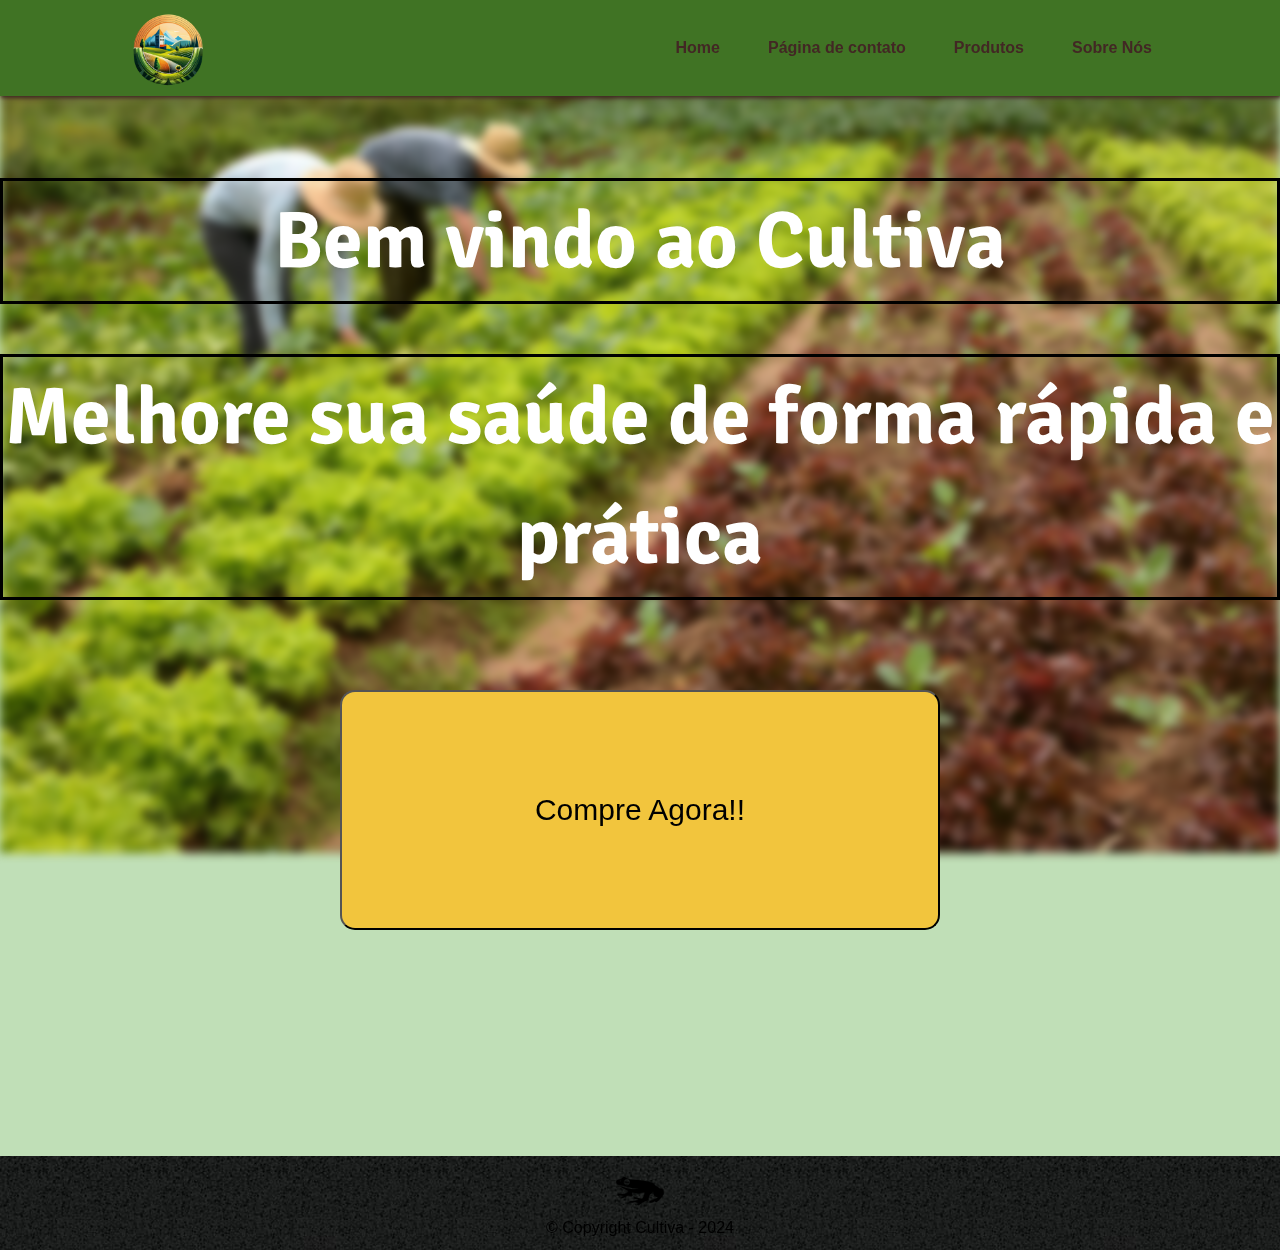
<file: index.html>
<!DOCTYPE html>
<html lang="pt-br">

<head>
    <meta charset="UTF-8">
    <meta name="viewport" content="width=device-width, initial-scale=1.0">
    <link rel="stylesheet" href="style.css">
    <link rel="stylesheet" href="homepage.css">
    <link rel="stylesheet" href="reset.css">
    <link rel="preconnect" href="https://fonts.googleapis.com">
    <link rel="preconnect" href="https://fonts.gstatic.com" crossorigin>
    <link href="https://fonts.googleapis.com/css2?family=Signika+Negative:wght@300..700&display=swap" rel="stylesheet">
    <title>Homepages</title>
</head>

<body>
    <div class="header" id="header">
        <button onclick="alternaBarraLateral()" class="icone_header">
            <svg xmlns="http://www.w3.org/2000/svg" width="20" height="20" fill="currentColor" class="bi bi-list"
                viewBox="0 0 16 16">
                <path fill-rule="evenodd"
                    d="M2.5 12a.5.5 0 0 1 .5-.5h10a.5.5 0 0 1 0 1H3a.5.5 0 0 1-.5-.5zm0-4a.5.5 0 0 1 .5-.5h10a.5.5 0 0 1 0 1H3a.5.5 0 0 1-.5-.5zm0-4a.5.5 0 0 1 .5-.5h10a.5.5 0 0 1 0 1H3a.5.5 0 0 1-.5-.5z" />
            </svg>
        </button>
        <div class="logo_header">
            <a href="index.html"><img src="imagens/logo-projeto.png" alt="planta" id="logo"></a>
        </div>

        <div class="hud_de_navegacao" id="hud_de_navegacao">
            <button onclick="alternaBarraLateral()" class="icone_header">
                <svg xmlns="http://www.w3.org/2000/svg" width="25" height="25" fill="currentColor" class="bi bi-x"
                    viewBox="0 0 16 16">
                    <path
                        d="M4.646 4.646a.5.5 0 0 1 .708 0L8 7.293l2.646-2.647a.5.5 0 0 1 .708.708L8.707 8l2.647 2.646a.5.5 0 0 1-.708.708L8 8.707l-2.646 2.647a.5.5 0 0 1-.708-.708L7.293 8 4.646 5.354a.5.5 0 0 1 0-.708z" />
                </svg>
            </button>
            <a href="index.html">Home</a>
            <a href="contato.html">Página de contato</a>
            <a href="produtos.html">Produtos</a>
            <a href="sobrenos.html">Sobre Nós</a>
          
        </div>
    </div>
   
    <div tabindex="0" onclick="fechaBarraLateral()" class="conteudo" id="conteudo">

        <div id="background"></div>
        <section class="campo-texto">
            <h2 id="text1">Bem vindo ao Cultiva</h2>
            <h1 id="text1">Melhore sua saúde de forma rápida e prática</h1>
           
            <a href="produtos.html">
            <input type="submit" onclick="mostrarMensagem()" value="Compre Agora!!" id="botao">
            </a>
        </section>

    </div>
    
       
</body>
<footer>
    <img src="imagens/s-5.png" alt="logo cultiva " id="imagem-footer">
    <p class="copyright">&copy; Copyright Cultiva - 2024</p>
</footer>













<script>
    var header = document.getElementById('header');
    var hud_de_navegacao = document.getElementById('hud_de_navegacao');
    var conteudo = document.getElementById('conteudo');
    var mostraBarraLateral = false;

    function alternaBarraLateral() {
        mostraBarraLateral = !mostraBarraLateral;
        if (mostraBarraLateral) {
            hud_de_navegacao.style.marginLeft = '-10vw';
            hud_de_navegacao.style.animationName = 'mostraBarraLateral';
            conteudo.style.filter = 'blur(3px)';
        } 
        else {
            hud_de_navegacao.style.marginLeft = '-100vw';
            hud_de_navegacao.style.animationName = '';
            conteudo.style.filter = '';
        }
    }

    function fechaBarraLateral() {
        if(mostraBarraLateral) {
            alternaBarraLateral();
        }
    }

    window.addEventListener('resize', function(event) {
        if(window.innerWidth > 768 && mostraBarraLateral) 
        {
            alternaBarraLateral();
        }
    });
</script>

</html>
</file>
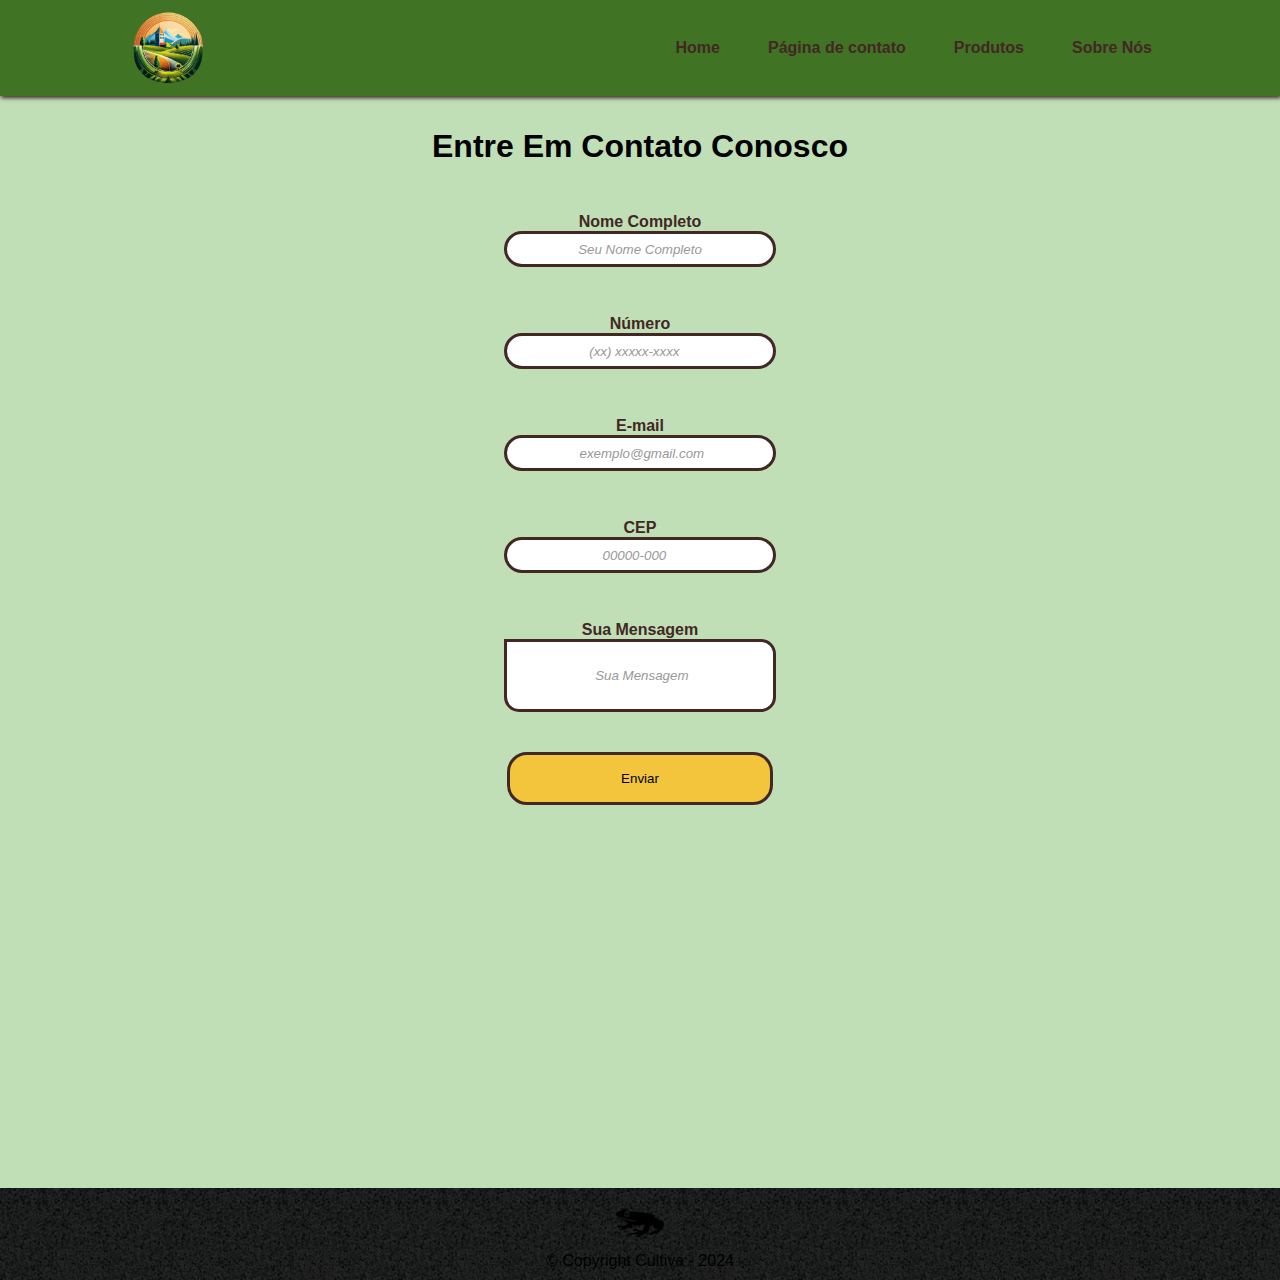
<file: contato.html>
<!DOCTYPE html>
<html lang="pt-br">

<head>
    <meta charset="UTF-8">
    <meta name="viewport" content="width=device-width, initial-scale=1.0">
    <link rel="stylesheet" href="style.css">
    <link rel="stylesheet" href="contato.css">
    <!-- <link rel="stylesheet" href="reset.css"> -->
    <title>Página de Contato</title>
</head>

<body>
    <div class="header" id="header">
        <button onclick="alternaBarraLateral()" class="icone_header">
            <svg xmlns="http://www.w3.org/2000/svg" width="20" height="20" fill="currentColor" class="bi bi-list"
                viewBox="0 0 16 16">
                <path fill-rule="evenodd"
                    d="M2.5 12a.5.5 0 0 1 .5-.5h10a.5.5 0 0 1 0 1H3a.5.5 0 0 1-.5-.5zm0-4a.5.5 0 0 1 .5-.5h10a.5.5 0 0 1 0 1H3a.5.5 0 0 1-.5-.5zm0-4a.5.5 0 0 1 .5-.5h10a.5.5 0 0 1 0 1H3a.5.5 0 0 1-.5-.5z" />
            </svg>
        </button>
        <div class="logo_header">
            <a href="index.html"><img src="imagens/logo-projeto.png" alt="planta" id="logo"></a>
        </div>

        <div class="hud_de_navegacao" id="hud_de_navegacao">
            <button onclick="alternaBarraLateral()" class="icone_header">
                <svg xmlns="http://www.w3.org/2000/svg" width="25" height="25" fill="currentColor" class="bi bi-x"
                    viewBox="0 0 16 16">
                    <path
                        d="M4.646 4.646a.5.5 0 0 1 .708 0L8 7.293l2.646-2.647a.5.5 0 0 1 .708.708L8.707 8l2.647 2.646a.5.5 0 0 1-.708.708L8 8.707l-2.646 2.647a.5.5 0 0 1-.708-.708L7.293 8 4.646 5.354a.5.5 0 0 1 0-.708z" />
                </svg>
            </button>
            <a href="index.html">Home</a>
            <a href="contato.html">Página de contato</a>
            <a href="produtos.html">Produtos</a>
            <a href="sobrenos.html">Sobre Nós</a>
           
        </div>
    </div>
   
    <div tabindex="0" onclick="fechaBarraLateral()" class="conteudo" id="conteudo">
        <div class="campo-de-dados">
            <h1 id="contato-conosco">Entre Em Contato Conosco</h1>

            <p class="campos-de-preenchimento">Nome Completo</p>
        <input type="text"  placeholder=" Seu Nome Completo " id="nome_campo-de-dados" required>

        <p class="campos-de-preenchimento">Número</p>
        <input type="number" placeholder=" (xx) xxxxx-xxxx" id="numero_campo-de-dados" required>

        <p class="campos-de-preenchimento">E-mail</p>
        <input type="email" placeholder=" exemplo@gmail.com" id="email_campo-de-dados" required>

        <p class="campos-de-preenchimento">CEP</p>
        <input type="number" placeholder=" 00000-000" id="cep_campo-de-dados" required>

        <p class="campos-de-preenchimento">Sua Mensagem</p>
        <input type="text" placeholder=" Sua Mensagem" id="msg_campo-de-dados" required>

       
        <input type="submit" onclick="mostrarMensagem()" value="Enviar" id="botao">

       
        </div>
        <div>
            
        </div>

    </div>
</body>

<footer>
    <img src="imagens/s-5.png" alt="logo cultiva " id="imagem-footer">
    <p class="copyright">&copy; Copyright Cultiva - 2024</p>
</footer>


<script>
    var header = document.getElementById('header');
    var hud_de_navegacao = document.getElementById('hud_de_navegacao');
    var conteudo = document.getElementById('conteudo');
    var mostraBarraLateral = false;
    function mostrarMensagem() {
            alert('Seus dados e sua Mensagem foram enviados!');
        }

    function alternaBarraLateral() {
        mostraBarraLateral = !mostraBarraLateral;
        if (mostraBarraLateral) {
            hud_de_navegacao.style.marginLeft = '-10vw';
            hud_de_navegacao.style.animationName = 'mostraBarraLateral';
            conteudo.style.filter = 'blur(3px)';
        }
        else {
            hud_de_navegacao.style.marginLeft = '-100vw';
            hud_de_navegacao.style.animationName = '';
            conteudo.style.filter = '';
        }
    }

    function fechaBarraLateral() {
        if (mostraBarraLateral) {
            alternaBarraLateral();
        }
    }

    window.addEventListener('resize', function (event) {
        if (window.innerWidth > 768 && mostraBarraLateral) {
            alternaBarraLateral();
        }
    });
</script>


</html>
</file>
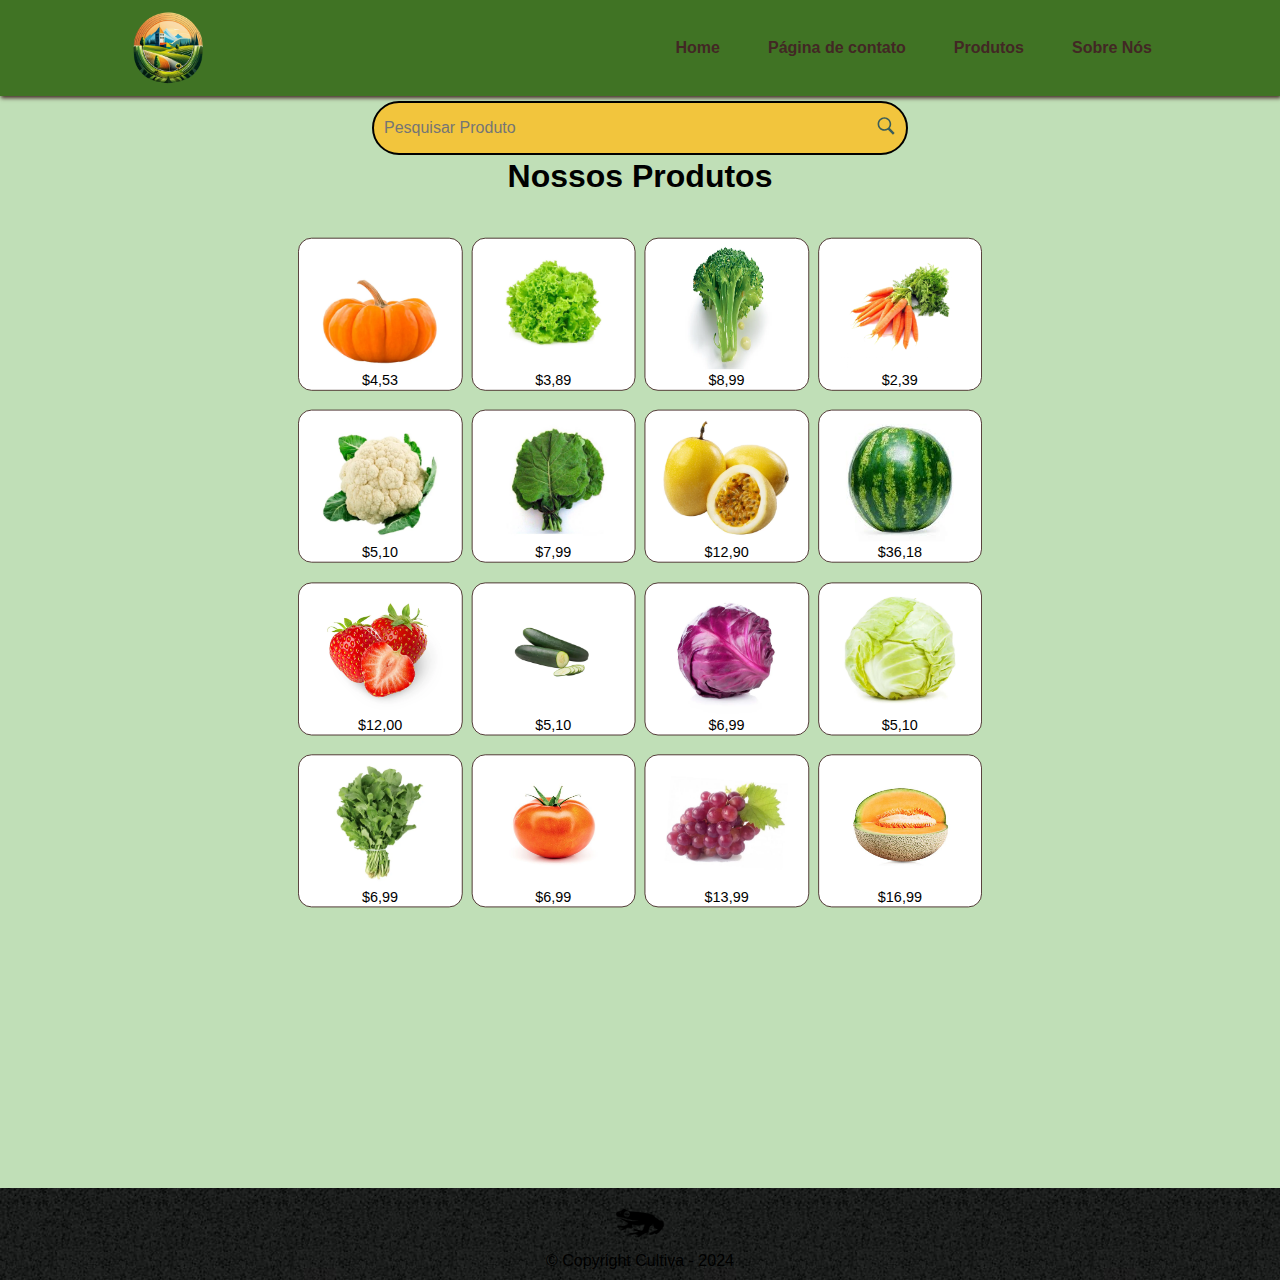
<file: produtos.html>
<!DOCTYPE html>
<html lang="pt-br">

<head>
    <meta charset="UTF-8">
    <meta name="viewport" content="width=device-width, initial-scale=1.0">
    <link rel="stylesheet" href="style.css">
    <link rel="stylesheet" href="produto.css">
    
    <!-- <link rel="stylesheet" href="reset.css"> -->
    <title>Produtos</title>
</head>

<body>
    <div class="header" id="header">
        <button onclick="alternaBarraLateral()" class="icone_header">
            <svg xmlns="http://www.w3.org/2000/svg" width="20" height="20" fill="currentColor" class="bi bi-list"
                viewBox="0 0 16 16">
                <path fill-rule="evenodd"
                    d="M2.5 12a.5.5 0 0 1 .5-.5h10a.5.5 0 0 1 0 1H3a.5.5 0 0 1-.5-.5zm0-4a.5.5 0 0 1 .5-.5h10a.5.5 0 0 1 0 1H3a.5.5 0 0 1-.5-.5zm0-4a.5.5 0 0 1 .5-.5h10a.5.5 0 0 1 0 1H3a.5.5 0 0 1-.5-.5z" />
            </svg>
        </button>
        <div class="logo_header">
            <a href="index.html"><img src="imagens/logo-projeto.png" alt="planta" id="logo"></a>
            
        </div>

        <div class="hud_de_navegacao" id="hud_de_navegacao">
            <button onclick="alternaBarraLateral()" class="icone_header">
                <svg xmlns="http://www.w3.org/2000/svg" width="25" height="25" fill="currentColor" class="bi bi-x"
                    viewBox="0 0 16 16">
                    <path
                        d="M4.646 4.646a.5.5 0 0 1 .708 0L8 7.293l2.646-2.647a.5.5 0 0 1 .708.708L8.707 8l2.647 2.646a.5.5 0 0 1-.708.708L8 8.707l-2.646 2.647a.5.5 0 0 1-.708-.708L7.293 8 4.646 5.354a.5.5 0 0 1 0-.708z" />
                </svg>
            </button>
            <a href="index.html">Home</a>
            <a href="contato.html">Página de contato</a>
            <a href="produtos.html">Produtos</a>
            <a href="sobrenos.html">Sobre Nós</a>
           
        </div>
    </div>
   
    <div tabindex="0" onclick="fechaBarraLateral()" class="conteudo" id="conteudo">
     
        <div class="barra-de-pesquisa">
            <input type="text" class="barra-de-pesquisa-produtos" placeholder="Pesquisar Produto">
            <a href="#" class="botao-de-pesquisa">
                <img src="/imagens/icone-lupa.svg" alt="imagem de lupa da barra de pesquisa" height="20" width="20">
            </a>
        </div>
        <h1 id="titulo-produtos">Nossos Produtos</h1>
<div class="container">
   
    <section class="produtos-da-loja">
       
        
<div class="produto ">
            <img src="imagens/Imagens-produtos/abobora.webp" id="imagem-produto"  alt="#" >
            <p>$4,53</p>
       </div>

<div class="produto ">
            <img src="imagens/Imagens-produtos/alface.webp" id="imagem-produto" id="imagem-produto"  alt="#" >
            <p>$3,89</p>
       </div>

<div class="produto ">
            <img src="imagens/Imagens-produtos/brocolis.webp" id="imagem-produto"  alt="#" >
            <p>$8,99</p>
       </div>

<div class="produto ">
            <img src="imagens/Imagens-produtos/cenoura.png" id="imagem-produto"  alt="#" >
            <p>$2,39</p>
       </div>

<div class="produto ">
            <img src="imagens/Imagens-produtos/couve-flor.webp" id="imagem-produto"  alt="#" >
            <p>$5,10</p>
       </div>

<div class="produto ">
            <img src="imagens/Imagens-produtos/couve.jpg" id="imagem-produto"  alt="#" >
            <p>$7,99</p>
       </div>

<div class="produto ">
            <img src="imagens/Imagens-produtos/maracuja.webp" id="imagem-produto"  alt="#" >
            <p>$12,90</p>
       </div>

<div class="produto ">
            <img src="imagens/Imagens-produtos/melancia.jpeg" id="imagem-produto"  alt="#" >
            <p>$36,18</p>
       </div>
        
<div class="produto ">
            <img src="imagens/Imagens-produtos/morango.webp" id="imagem-produto"  alt="#" >
            <p>$12,00</p>
       </div>

<div class="produto ">
            <img src="imagens/Imagens-produtos/pepino.webp" id="imagem-produto"  alt="#" >
            <p>$5,10</p>
       </div>

<div class="produto ">
            <img src="imagens/Imagens-produtos/repolho-roxo.webp" id="imagem-produto" alt="#" >
            <p>$6,99</p>
       </div>

<div class="produto ">
            <img src="imagens/Imagens-produtos/repolho.webp" id="imagem-produto" alt="#" >
            <p>$5,10</p>
       </div>

<div class="produto ">
            <img src="imagens/Imagens-produtos/rucula.webp" id="imagem-produto"  alt="#" >
            <p>$6,99</p>
       </div>

<div class="produto ">
            <img src="imagens/Imagens-produtos/tomate.jpg" id="imagem-produto"  alt="#" >
            <p>$6,99</p>
       </div>

<div class="produto ">
            <img src="imagens/Imagens-produtos/uva.webp" id="imagem-produto" alt="#" >
            <p>$13,99</p>
       </div>

        <div class="produto " >
            <img src="imagens/Imagens-produtos/melao.jpg" id="imagem-produto" alt="#" >
            <p>$16,99</p>
        </div>

       </section>
</div>



    </div>
   
</body>
<footer>
    <img src="imagens/s-5.png" alt="logo cultiva " id="imagem-footer">
    <p class="copyright">&copy; Copyright Cultiva - 2024</p>
</footer>



<script>
    var header = document.getElementById('header');
    var hud_de_navegacao = document.getElementById('hud_de_navegacao');
    var conteudo = document.getElementById('conteudo');
    var mostraBarraLateral = false;
    function mostrarMensagem() {
            alert('Seus dados e sua Mensagem foram enviados!');
        }

    function alternaBarraLateral() {
        mostraBarraLateral = !mostraBarraLateral;
        if (mostraBarraLateral) {
            hud_de_navegacao.style.marginLeft = '-10vw';
            hud_de_navegacao.style.animationName = 'mostraBarraLateral';
            conteudo.style.filter = 'blur(3px)';
        }
        else {
            hud_de_navegacao.style.marginLeft = '-100vw';
            hud_de_navegacao.style.animationName = '';
            conteudo.style.filter = '';
        }
    }

    function fechaBarraLateral() {
        if (mostraBarraLateral) {
            alternaBarraLateral();
        }
    }

    window.addEventListener('resize', function (event) {
        if (window.innerWidth > 768 && mostraBarraLateral) {
            alternaBarraLateral();
        }
    });
</script>


</html>
</file>
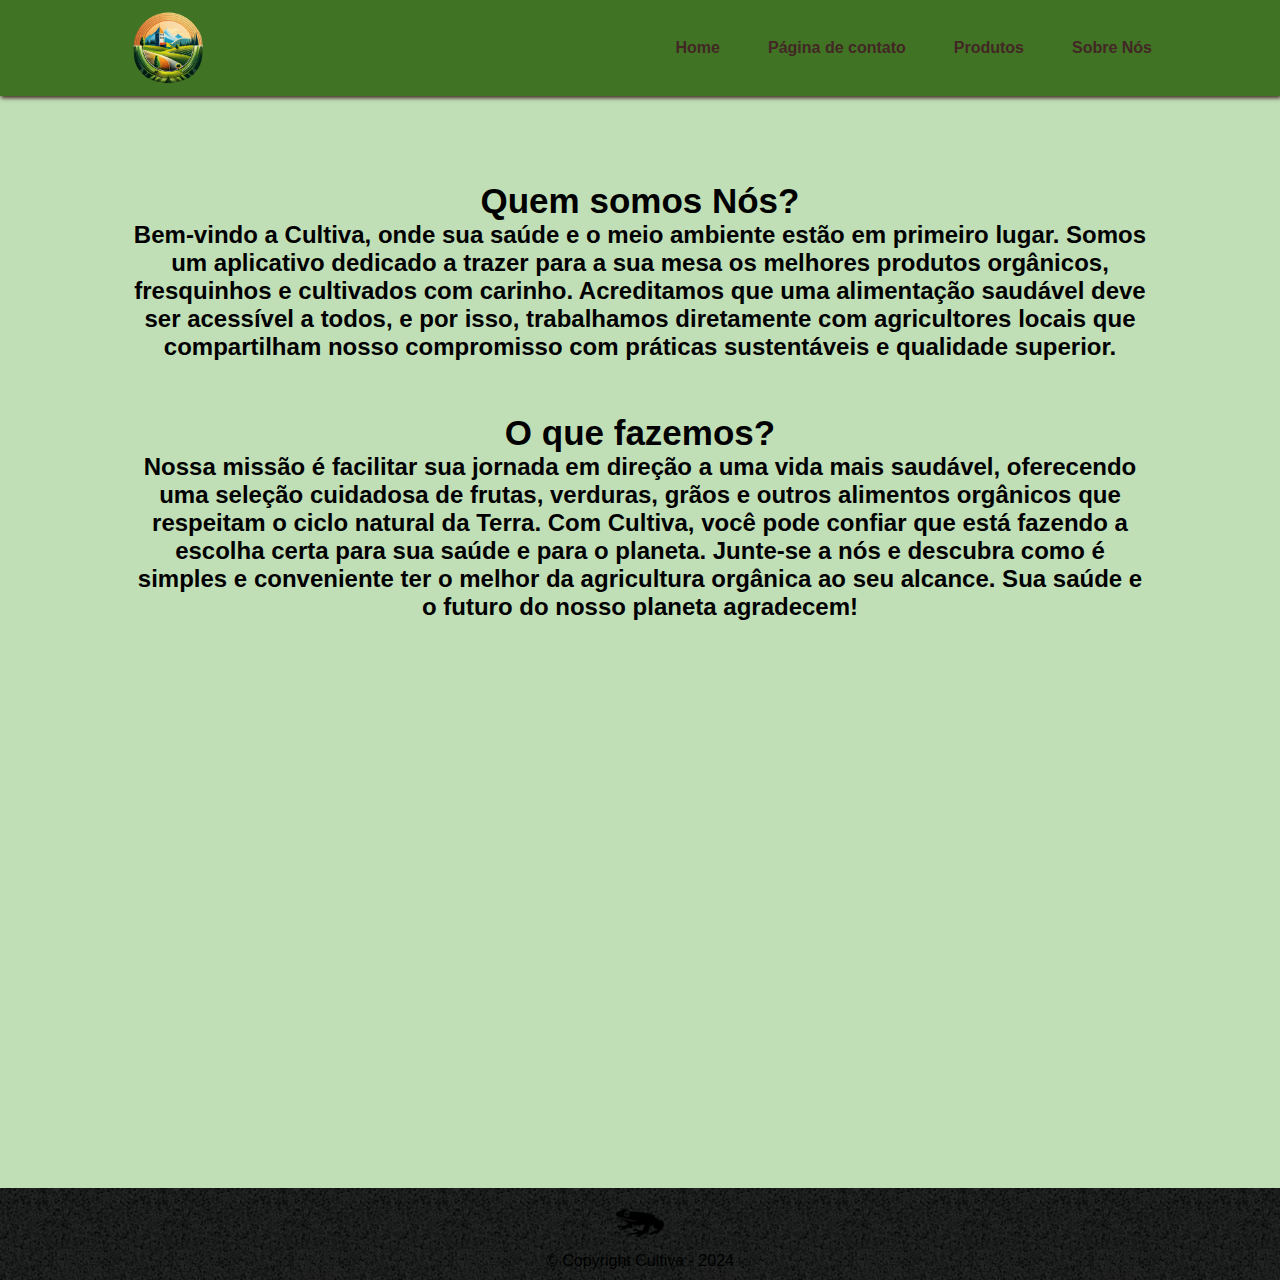
<file: sobrenos.html>
<!DOCTYPE html>
<html lang="pt-br">

<head>
    <meta charset="UTF-8">
    <meta name="viewport" content="width=device-width, initial-scale=1.0">
    <link rel="stylesheet" href="style.css">
  
    <!-- <link rel="stylesheet" href="reset.css"> -->
    <title>Sobre Nós</title>
</head>

<body>
    <div class="header" id="header">
        <button onclick="alternaBarraLateral()" class="icone_header">
            <svg xmlns="http://www.w3.org/2000/svg" width="20" height="20" fill="currentColor" class="bi bi-list"
                viewBox="0 0 16 16">
                <path fill-rule="evenodd"
                    d="M2.5 12a.5.5 0 0 1 .5-.5h10a.5.5 0 0 1 0 1H3a.5.5 0 0 1-.5-.5zm0-4a.5.5 0 0 1 .5-.5h10a.5.5 0 0 1 0 1H3a.5.5 0 0 1-.5-.5zm0-4a.5.5 0 0 1 .5-.5h10a.5.5 0 0 1 0 1H3a.5.5 0 0 1-.5-.5z" />
            </svg>
        </button>
        <div class="logo_header">
            <a href="index.html"><img src="imagens/logo-projeto.png" alt="planta" id="logo"></a>
        </div>

        <div class="hud_de_navegacao" id="hud_de_navegacao">
            <button onclick="alternaBarraLateral()" class="icone_header">
                <svg xmlns="http://www.w3.org/2000/svg" width="25" height="25" fill="currentColor" class="bi bi-x"
                    viewBox="0 0 16 16">
                    <path
                        d="M4.646 4.646a.5.5 0 0 1 .708 0L8 7.293l2.646-2.647a.5.5 0 0 1 .708.708L8.707 8l2.647 2.646a.5.5 0 0 1-.708.708L8 8.707l-2.646 2.647a.5.5 0 0 1-.708-.708L7.293 8 4.646 5.354a.5.5 0 0 1 0-.708z" />
                </svg>
            </button>
            <a href="index.html">Home</a>
            <a href="contato.html">Página de contato</a>
            <a href="produtos.html">Produtos</a>
            <a href="sobrenos.html">Sobre Nós</a>
            
        </div>
    </div>
    <div tabindex="0" onclick="fechaBarraLateral()" class="conteudo" id="conteudo">
        
        <!-- <img src="imagens/laterais-contato.jpg" alt="imagem-teste" class="imagem_grande_homepage"> -->
        <h1 id="sobre-nos">Quem somos Nós?</h1>
        <p id="paragrafo-sobre-nos">Bem-vindo a Cultiva, onde sua saúde e o meio ambiente estão em primeiro lugar. Somos um aplicativo dedicado a trazer para a sua mesa os melhores produtos orgânicos, fresquinhos e cultivados com carinho. Acreditamos que uma alimentação saudável deve ser acessível a todos, e por isso, trabalhamos diretamente com agricultores locais que compartilham nosso compromisso com práticas sustentáveis e qualidade superior.</p>
        <h1 id="sobre-nos">O que fazemos?</h1>
        <p id="paragrafo-sobre-nos">Nossa missão é facilitar sua jornada em direção a uma vida mais saudável, oferecendo uma seleção cuidadosa de frutas, verduras, grãos e outros alimentos orgânicos que respeitam o ciclo natural da Terra. Com Cultiva, você pode confiar que está fazendo a escolha certa para sua saúde e para o planeta.

            Junte-se a nós e descubra como é simples e conveniente ter o melhor da agricultura orgânica ao seu alcance. Sua saúde e o futuro do nosso planeta agradecem!</p>
    </div>


</body>
<footer>
    <img src="imagens/s-5.png" alt="logo cultiva " id="imagem-footer">
    <p class="copyright">&copy; Copyright Cultiva - 2024</p>
</footer>













<script>
    var header = document.getElementById('header');
    var hud_de_navegacao = document.getElementById('hud_de_navegacao');
    var conteudo = document.getElementById('conteudo');
    var mostraBarraLateral = false;

    function alternaBarraLateral() {
        mostraBarraLateral = !mostraBarraLateral;
        if (mostraBarraLateral) {
            hud_de_navegacao.style.marginLeft = '-10vw';
            hud_de_navegacao.style.animationName = 'mostraBarraLateral';
            conteudo.style.filter = 'blur(3px)';
        } 
        else {
            hud_de_navegacao.style.marginLeft = '-100vw';
            hud_de_navegacao.style.animationName = '';
            conteudo.style.filter = '';
        }
    }

    function fechaBarraLateral() {
        if(mostraBarraLateral) {
            alternaBarraLateral();
        }
    }

    window.addEventListener('resize', function(event) {
        if(window.innerWidth > 768 && mostraBarraLateral) 
        {
            alternaBarraLateral();
        }
    });
</script>

</html>
</file>
<file: style.css>
:root { /* paleta de cores para ser utilizado no site*/
  --verde-escuro: #407324;
  --azul: #60A4BF;
  --verde-pastel: #C0DFB7;
  --verde-3: #025939;
  --amarelinho: #F2C53D;
  --marrom: #422724;
  --branco: #fff;
}

* {
  margin: 0;
  padding: 0;
}


body {
  font-family: Arial, Helvetica, sans-serif;
  background-color: var(--verde-pastel);
}




#logo {
  width: 80px;
}

.header,
.hud_de_navegacao { /*direciona os itens do cabeçalho em linha e os alinha no centro*/
  display: flex;
  flex-direction: row;
  align-items: center;
}



.header {
  background-color: var(--verde-escuro); /*define cor de fundo, sombras, altura e espaçamento do cabeçalho*/
  box-shadow: 1px 2px 4px var(--marrom);
  height: 6em; /* 1em = 16px */
  justify-content: space-between;
  padding: 0 10%;
}

.hud_de_navegacao {  /*define a distancia entre cada item do cabeçalho e a ordem para serem exibidos */
  gap: 3em; /* 1em = 16px */
  z-index: 2;
}

.hud_de_navegacao a { /*remove as decorações dos textos */
  /**/
  text-decoration: none;
  color: var(--marrom);
  transition: 1s;
  font-weight: bold;

}

.conteudo {
  text-align: center;
  padding-top: 2em;
  /* 1em = 16px */
  height: 90vh;
  transition: 1s;
  padding-bottom: 0;
}

.icone_header {
  display: none;
  background-color: transparent;
  border: none;
  color: var(--marrom);
  cursor: pointer;
}

.imagem_grande_homepage  /*edita o tamanho da imagem 1 do cabeçalho*/  {
  margin-top: 15px;
  height: 400px;
  max-width: 100%;

  
}

#paragrafo-sobre-nos {
  color: black;
  font-size: 24px;
  font-weight: bold;
  max-width: 80vw;
  margin: 0 auto; /* Centraliza horizontalmente */
  display: block; /* Certifica-se de que seja um bloco */
  
}
#sobre-nos {
  font-size: 35px;
  color: black;
  padding-top: 1.5em;
}

footer /*adiciona a imagem de fundo da logo do rodapé*/ {
  text-align: center;
  background: url(imagens/bg.jpg);
  padding: 10px 0;
  margin-top: 250px;
}

#imagem-footer /*ajusta a imagem do rodapé*/ {
  height: 50px;
}



@media screen and (max-width: 768px) {

  #paragrafo-sobre-nos {
    color: black;
    font-size: 19px;
    font-weight: bold;
    max-width: 80vw;
  }

  #sobre-nos {
    color: black;
    font-size: 20;
  }
  .hud_de_navegacao {
    position: absolute;
    flex-direction: column;
    top: 0;
    background-color: var(--verde-3);
    height: 100%;
    width: 33vh;
    padding: 1em;
    animation-duration: 1s;
    margin-left: -100vw;
  }
  #paragrafo-sobre-nos {
    
    max-width: 100vw;
    }
    

  .icone_header {
    display: block;
  }

  .imagem_grande_homepage  /*edita o tamanho da imagem 1 do cabeçalho*/  {
    margin-top: 15px;
    height: 200px;
    max-width: 100%;
  
    
  }

  input {
    height: 30px;
    border: solid var(--marrom);
    border-radius: 20px; /* Ajuste o raio dos campos de dados */
    text-align: center;
    width: 20em;
   }
   .campos-de-preenchimento {
    padding-top: 2.5em;
   }
   #botao {
    margin-top: 2.5em;
   }
  

  @keyframes mostraBarraLateral {
    from {margin-left: -100vw;}
    to {margin-left: -10vw;}
  }

  .barra-de-pesquisa {
    display: flex;
    min-width: 60vw;
  }
}

@media screen and (max-width: 375px){
  #sobre-nos {
    font-size: 25px;
    color: black;
    padding-top: 1em;
  }
  
  
  #paragrafo-sobre-nos {
    color: black;
    font-size: 19px;
    font-weight: bold;
    
  }
 
  .campos-de-preenchimento {
    padding-top: 1em;
   }
   #botao {
    margin-top: 1em;
   }

   .barra-de-pesquisa {
    margin: 10px 10px; 
    margin-top: 0;
    background-color: rgb(3, 44, 128);
    padding: 10px;
    border-radius: 40px;
    display: flex;
    justify-content: space-between;
    align-items: center;
    min-width: 80vw;
}

.barra-de-pesquisa-produtos {
    border: none;
    background: none;
    outline: none;
    padding: 0;
    font-size: 16px;
    line-height: 100px;
}
}
</file>
<file: homepage.css>
:root { /* paleta de cores para ser utilizado no site*/
    --verde-escuro: #407324;
    --azul: #60A4BF;
    --verde-pastel: #C0DFB7;
    --verde-3: #025939;
    --amarelinho: #F2C53D;
    --marrom: #422724;
    --branco: #fff;
  }

body {
   position: relative;
    
 }

 #background {
    position: fixed;
    top: 0;
    left: 0;
    width: 100%;
    height: 100%;
    z-index: -1;
    background-image: url(imagens/img-homepage.png);
    background-size: 100% auto;
    background-repeat: no-repeat;
    background-position: center top;
    filter: blur(5px);
}
 .conteudo {
    display: flex;
    justify-content: center;
    
 }

#text1 {
    margin-top: 50px;
     font-size: 80px;
    font-family: "Signika Negative", sans-serif;
    font-optical-sizing: auto;
   border: solid black;
    color: white;
}

#botao {
   
    width: 20em;
    border-radius: 15px;
    margin-top: 3em;
    height: 8em;
    font-size: 30px;
    vertical-align: middle;
    background-color: var(--amarelinho);
    transition: transform 0.2s; /* Adicione uma transição suave para o efeito */
   }
   
   
   input[type="submit"]:hover {
     transform: scale(1.15); /* Aumenta o tamanho do botão em 15% no hover */
     transition: 1s;
   }

.campo-inicial {
    display: flex;
    width: 98vw;
    height: 80vh;
    justify-content: center;
    flex-direction: column;
    align-items: center;
}

@media screen and (max-width: 1110px) {
    
    #background {
        background-image: none;
    }
    
}


@media screen and (max-width: 945px) {

    
}

@media screen and (max-width: 768px) {
    #text1 {
        margin-top: 50px;
         font-size: 60px;
        font-family: "Signika Negative", sans-serif;
        font-optical-sizing: auto;
       border: solid black;
        color: var();
    }

    #botao {
        width: 15em;  
        height: 8em;
        font-size: 30px;
       
       }
       
}

@media screen and (max-width: 460px) {
    #botao {
        width: 10em;  
        height: 5em;
        font-size: 20px;

       }
}

@media screen and (max-width: 375px) {
    
       
}
</file>
<file: contato.css>
/* Estilização da página de contato */
body {
   /* background-image: url(imagens/laterais-contato3.jpg);
   ; */
}


#contato-conosco{
color: black;

}
.campo-de-dados {
    display: flex;
    text-align: center;
    align-items: center;
    flex-direction: column;
   }
  
   .campos-de-preenchimento {
    padding-top: 3em;
    color: var(--marrom);
    font-weight: bold;
   }
   
   
   input {
    height: 30px;
    border: solid var(--marrom);
    border-radius: 20px; /* Ajuste o raio dos campos de dados */
    text-align: center;
    width: 20em;
   }
   input[type="button"]{
    border-radius: 10px;
    transition: 0.5s;
   }
   #msg_campo-de-dados {
    height: 5em;
    border-radius: 0 15px 15px 15px;
    text-align: initial;
   }
  
   input::placeholder {
    color: #999; /* Altere a cor */
    font-style: italic; /* Altera o estilo da fonte*/
    text-align: center;
  }
  
  #botao {
   margin-top: 3em;
   height: 4em;
   vertical-align: middle;
   background-color: var(--amarelinho);
   transition: transform 0.2s; /* Adicione uma transição suave para o efeito */
  }
  
  
  input[type="submit"]:hover {
    transform: scale(1.15); /* Aumenta o tamanho do botão em 15% no hover */
    transition: 1s;
  }
</file>
<file: produto.css>
#conteudo {
    margin-bottom: 30px;
}
footer {
    margin-top: 250px; /* Adicionei margem superior ao footer para criar espaço entre os itens do container */
}

.barra-de-pesquisa {
    
    margin-top: 0;
    background-color: var(--amarelinho);
    padding: 10px;
    border-radius: 40px;
    display: flex;
    position: absolute;
    border: solid black 2px;
    left: 50%;
    justify-content: space-between;
    align-items: center;
    transform: translate(-50%, -50%);
    width: 40%;
}

.barra-de-pesquisa-produtos {
    border: none;
    background: none;
    outline: none;
    padding: 0;
    font-size: 16px;
    line-height: 30px;
    width: 100%;
   
}
#titulo-produtos{
    text-align: center;
    margin-top: 30px;
  
}
.container {
    min-height: 85vh;
    display: flex;
    justify-content: space-between;
    justify-content: center;
    
}
.produtos-da-loja {
    display: flex;
    flex-wrap: wrap;
    max-width: 770px; /* Largura suficiente para duas colunas de itens de 120px */
    transform: scale(.9) ;
 
  
   
   
}


.produto {
    /* background-color: var(--verde-3); */
    background-color: white;
    transition: 0.5s;
    box-sizing: border-box;
    height: 170px;
    box-sizing: border-box;
    padding: 5px;
    border: 1px solid var(--marrom);
    margin: 5px;
    border-radius: 15px;
    width: calc(25% - 10px);
    
  }

 #imagem-produto {
    width: 140px;
    height: 140px;
    
 }

 .produto:hover {
    scale: 1.1 ;
    transition: 0.5s;
 }

 @media screen and (max-width: 768px) {

    .container {
        height: 65vh;
    }
    .produtos-da-loja {
        justify-content: space-around;
        
    }

    .produto {
        width: calc(33.33% - 10px); /* Altera a largura para ocupar 1/3 da largura total com margens entre eles */
        scale: 0.9;
    }

    #footer {
       
        margin-top: 1000px; /* Adicionei margem superior ao footer para criar espaço entre os itens do container */
    }

    #imagem-produto {
        width: 130px;
        height: 130px;
        
     }

    .produtos-da-loja {
        transform: scale(.8);
    }
}

@media screen and (max-width: 450px) {

    .produto {
        width: 150px;
        scale: 0.8;
    }


}

@media screen and (max-width: 375px) {
.barra-de-pesquisa {
    width: 100px;
    transform: translate(-53%, -50%);
    
}

    #titulo-produtos{
        text-align: center;
        margin-top: 50px;
      
    }

   
    .produto {
        width: calc(50% - 10px); /* Altera a largura para ocupar 1/2 da largura total com margens entre eles */
        scale: 0.9;
    }
    

    footer {
        margin-top: 540px; /* Adicionei margem superior ao footer para criar espaço entre os itens do container */
    }

}
</file>
